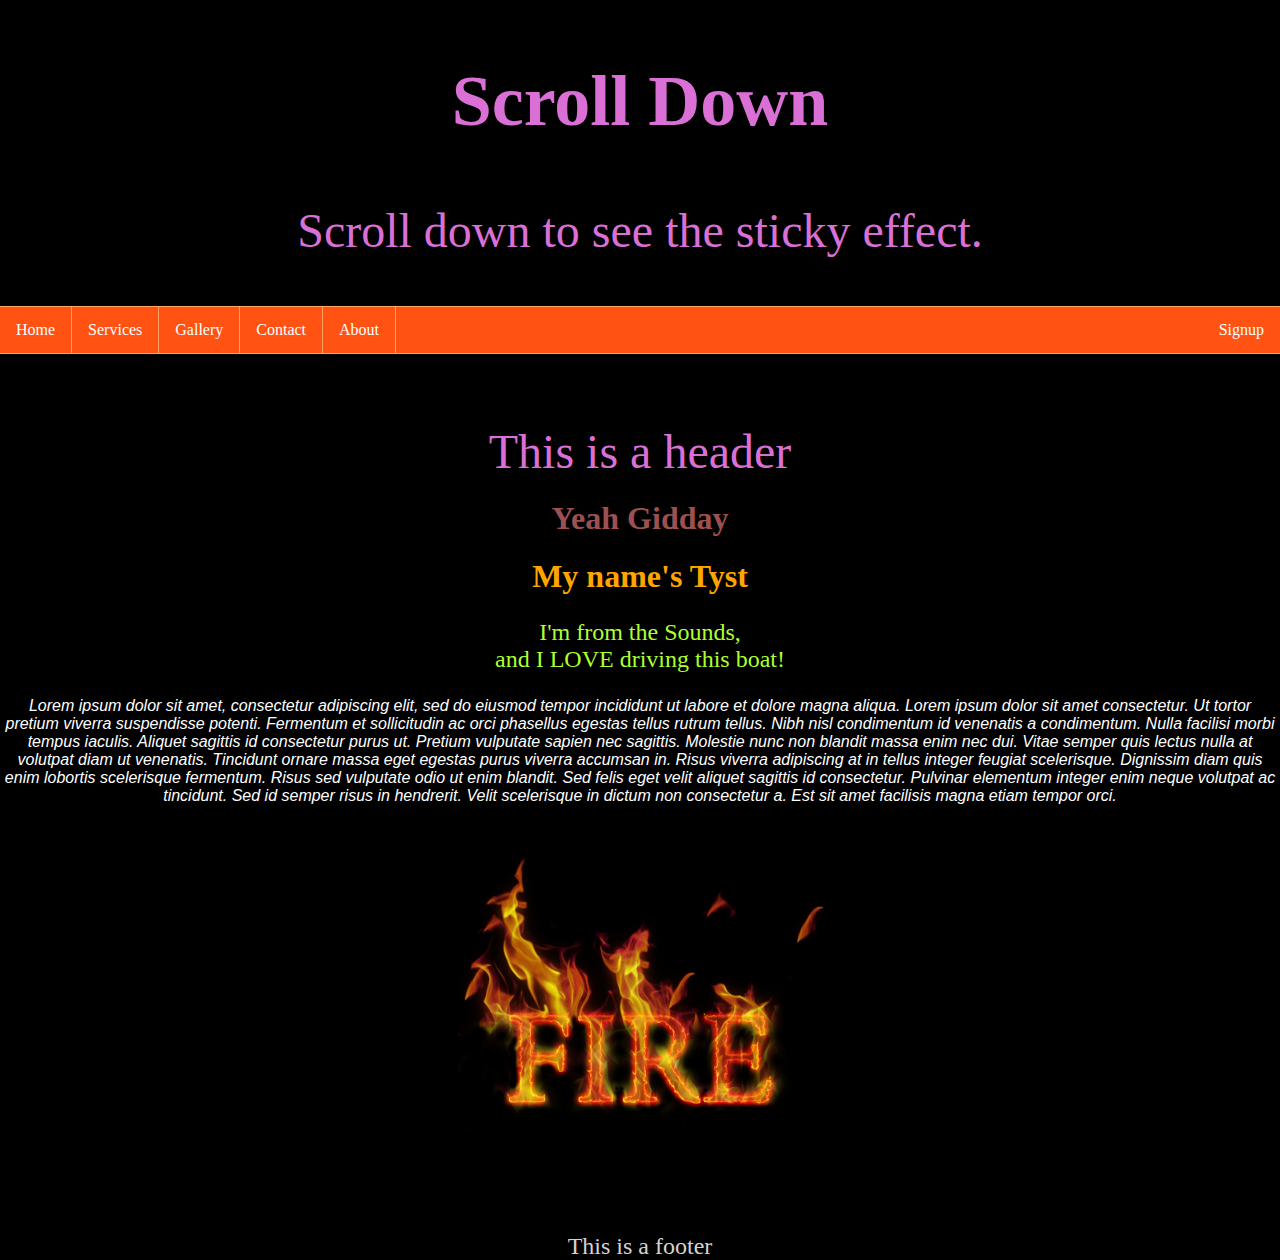
<file: index.html>
<!DOCTYPE html>
 <html class="no-js">
    <head>
        <meta charset="utf-8">
        <meta http-equiv="X-UA-Compatible" content="IE=edge">
        <title></title>
        <meta name="description" content="">
        <meta name="viewport" content="width=device-width, initial-scale=1">
        <link rel="stylesheet" href="index.css">
    </head>
    <body id="homePage">

        <div id="header">
            <h2>Scroll Down</h2>
            <p>Scroll down to see the sticky effect.</p>
        </div>

        <ul id="navbar">
            <li><a class="btn current" href="index.html">Home</a></li>
            <li class="dropdown">
                <a class="dropbtn" href="javascript:void(0)">Services</a>
                <div class="dropdown-content">
                  <a href="#">Service 1</a>
                  <a href="#">Service 2</a>
                  <a href="#">Service 3</a>
                </div>
            </li>
            <li><a class="btn" href="gallery.html">Gallery</a></li>
            <li><a class="btn" href="#contact">Contact</a></li>
            <li><a class="btn" href="#about">About</a></li>

            <li style="float: right"><a class="btn" href="#signup">Signup</a></li>
        </ul>
        
        
        <div style="padding:20px;margin-top:30px;"></div>

        <header id="header">This is a header</header>
        <h1 id="text-colour">Yeah Gidday</h1>
        <h1 class="text-colour">My name's Tyst</h1>

        <p id="block1">I'm from the Sounds,<br>and I LOVE driving this boat!</p>
        <p id=block2>Lorem ipsum dolor sit amet, consectetur adipiscing elit, sed do eiusmod tempor incididunt ut labore et dolore magna aliqua. Lorem ipsum dolor sit amet consectetur. Ut tortor pretium viverra suspendisse potenti. Fermentum et sollicitudin ac orci phasellus egestas tellus rutrum tellus. Nibh nisl condimentum id venenatis a condimentum. Nulla facilisi morbi tempus iaculis. Aliquet sagittis id consectetur purus ut. Pretium vulputate sapien nec sagittis. Molestie nunc non blandit massa enim nec dui. Vitae semper quis lectus nulla at volutpat diam ut venenatis. Tincidunt ornare massa eget egestas purus viverra accumsan in. Risus viverra adipiscing at in tellus integer feugiat scelerisque. Dignissim diam quis enim lobortis scelerisque fermentum. Risus sed vulputate odio ut enim blandit. Sed felis eget velit aliquet sagittis id consectetur. Pulvinar elementum integer enim neque volutpat ac tincidunt. Sed id semper risus in hendrerit. Velit scelerisque in dictum non consectetur a. Est sit amet facilisis magna etiam tempor orci.</p>

        <div class="centerImage">
            <img src="/img/image-2.jpg" alt="Fire_Text"></img>
        </div>

        <footer id="footer">This is a footer</footer>
        
        <!-- <script src="" async defer></script> -->
        <script src="index.js"></script>
        
    </body>
</html>
</file>
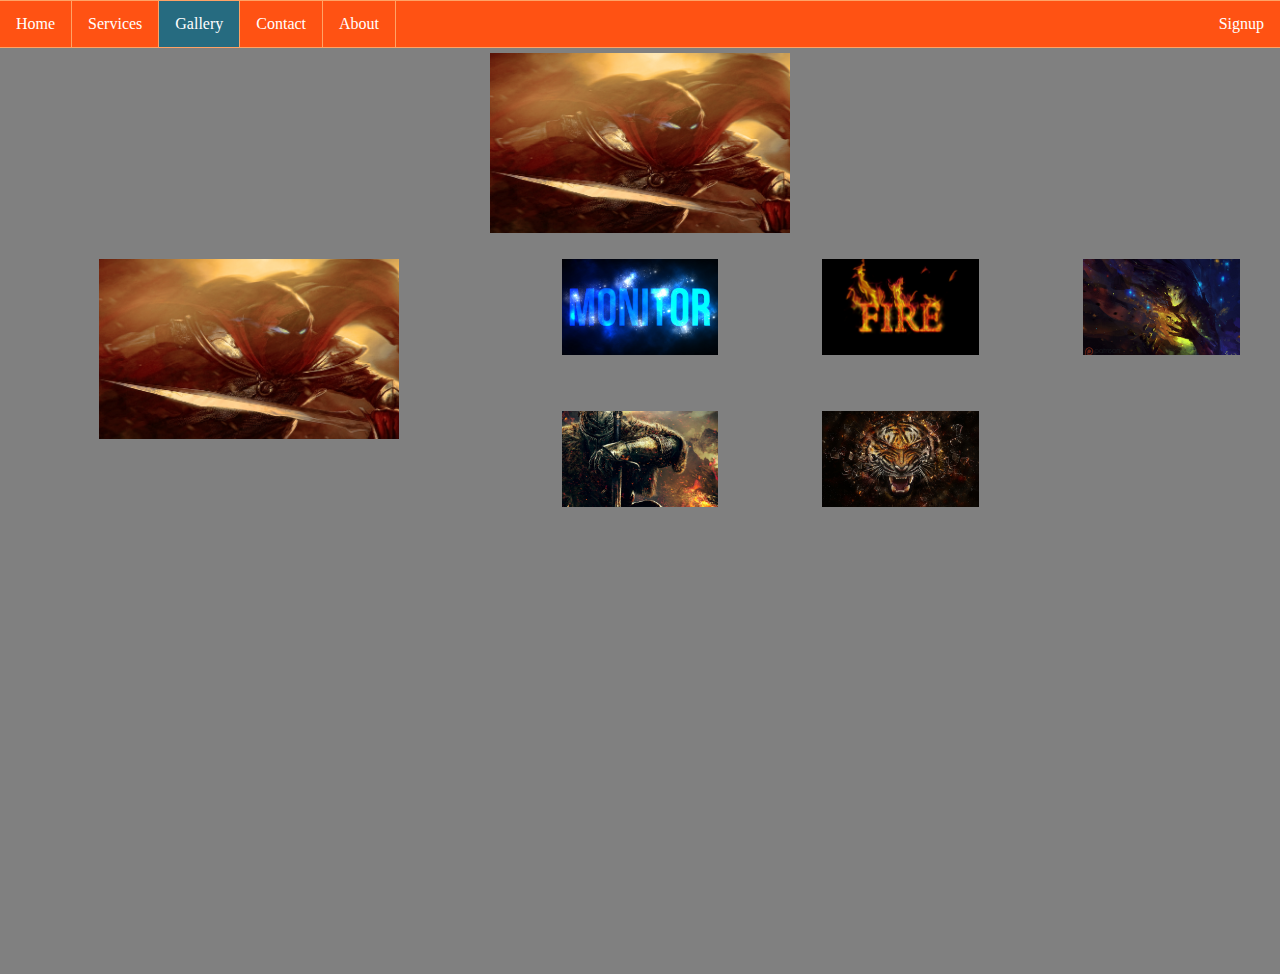
<file: gallery.html>
<!DOCTYPE html>
 <html class="no-js">
    <head>
        <meta charset="utf-8">
        <meta http-equiv="X-UA-Compatible" content="IE=edge">
        <title></title>
        <meta name="description" content="">
        <meta name="viewport" content="width=device-width, initial-scale=1">
        <link rel="stylesheet" href="gallery.css">
    </head>
    <body id="galleryPage">

        <!--Navigation bar-->
        <ul id="navbar">
          <li><a class="btn" href="index.html">Home</a></li>
          <li class="dropdown">
              <a class="dropbtn" href="javascript:void(0)">Services</a>
              <div class="dropdown-content">
                  <a href="#">Service 1</a>
                  <a href="#">Service 2</a>
                  <a href="#">Service 3</a>
              </div>
          </li>
          <li><a class="btn current" href="gallery.html">Gallery</a></li>
          <li><a class="btn" href="#contact">Contact</a></li>
          <li><a class="btn" href="#about">About</a></li>
      
          <li style="float: right"><a class="btn" href="#signup">Signup</a></li>
      </ul>
        <!--End of Navigation bar-->

        <img src="/img/image-1.jpg" alt="Fire_Text"></img>

        <!-- Gallery -->
        <div class="gallery">
              <figure class="gallery__item gallery__item--1">
                <img src="img/image-1.jpg" class="gallery__img" alt="Image 1">
              </figure>
              <figure class="gallery__item gallery__item--2">
                <img src="img/image-2.jpg" class="gallery__img" alt="Image 2">
              </figure>
              <figure class="gallery__item gallery__item--3">
                <img src="img/image-3.jpg" class="gallery__img" alt="Image 3">
              </figure>
              <figure class="gallery__item gallery__item--4">
                <img src="img/image-4.jpg" class="gallery__img" alt="Image 4">
              </figure>
              <figure class="gallery__item gallery__item--5">
                <img src="img/image-5.jpg" class="gallery__img" alt="Image 5">
              </figure>
              <figure class="gallery__item gallery__item--6">
                <img src="img/image-6.jpg" class="gallery__img" alt="Image 6">
              </figure>
        </div>
        <!-- End of Gallery -->
        
        <script src="index.js"></script>

    </body>
</html>
</file>
<file: index.css>
body {
    margin: 0;
    background-color: black;
}

/* Start of Menu Bar */

ul {
    list-style-type: none;
    margin: 0;
    padding: 0;
    overflow: visible;
    border: 1px solid #ffa366;
    border-left: hidden;
    border-right: hidden;
    background-color: #ff5213;
    
    position: -webkit-sticky; /* Safari */
    position: sticky;
    top: 0px;
    width: 100%;
    height: 46px;
}

li {
    float: left;
    border-right: 1px solid #ffa366;
}

li a {
    display: block;
    color: white;
    text-align: center;
    padding: 14px 16px;
    text-decoration: none;
}

li a:hover:not(.active) {
    background-color: #c54618;
}

li a.active {
    background-color: #266b80;
}

li:last-child {
    border-right: none;    
}

/* Start of dropdown menus */

li a, .dropbtn {
    display: inline-block;
    color: white;
    text-align: center;
    padding: 14px 16px;
    text-decoration: none;
  }
  
  li a:hover:not(.active), .dropdown:hover .dropbtn {
    background-color: #c54618;
  }
  
  li.dropdown {
    display: inline-block;
  }
  
  .dropdown-content {
    display: none;
    position: absolute;
    background-color: #f9f9f9;
    min-width: 160px;
    box-shadow: 0px 8px 16px 0px rgba(0,0,0,0.2);
    z-index: 1;
  }
  
  .dropdown-content a {
    color: black;
    padding: 12px 16px;
    text-decoration: none;
    display: block;
    text-align: left;
  }
  
  /* dropdown content colour on hover */
  .dropdown-content a:hover {background-color: #f1f1f1;}

  .dropdown:hover .dropdown-content {
      display: block;
  }

/* Start of Main Body */

#header{
    color: orchid ;
    font-size: 3rem;
    text-align: center;
}

#text-colour {
    color: rgb(156, 80, 80);
    text-align: center;
}

.text-colour{
    color: orange;
    text-align: center;
}

#block1 {
    font-size: 1.5rem;
    color: greenyellow;
    text-align: center;
}

#block2{
    text-align: center;
    color: white;
    font: message-box;
    font-style: italic;
}

img {
    display: block;
    height: 406.4px;
    width: 508px;
    margin-top: 5px;
    margin-right: auto;
    margin-bottom: 5px;
    margin-left: auto;
}

/* Footer */

#footer {
    font-size: 1.5rem;
    color: lightgray;
    text-align: center;
}
</file>
<file: gallery.css>
/* Start of Nav Bar */

#navbar {
    list-style-type: none;
    margin: 0;
    padding: 0;
    overflow: visible;
    border: 1px solid #ffa366;
    border-left: hidden;
    border-right: hidden;
    background-color: #ff5213;
    
    position: -webkit-sticky; /* Safari */
    position: sticky;
    top: 0px;
    width: 100%;
    height: 46px;
}

li {
    float: left;
    border-right: 1px solid #ffa366;
}

li a {
    display: block;
    color: white;
    text-align: center;
    padding: 14px 16px;
    text-decoration: none;
}

li a.current {
    background-color: #266b80;
}
  
li a:hover:not(.current) {
  background-color: #c54618;
}

li:last-child {
    border-right: none;    
}

/* Start of dropdown menus */

li a, .dropbtn {
    display: inline-block;
    color: white;
    text-align: center;
    padding: 14px 16px;
    text-decoration: none;
  }
  
  li a:hover:not(.current), .dropdown:hover .dropbtn {
    background-color: #c54618;
  }
  
  li.dropdown {
    display: inline-block;
  }
  
  .dropdown-content {
    display: none;
    position: absolute;
    background-color: #f9f9f9;
    min-width: 160px;
    box-shadow: 0px 8px 16px 0px rgba(0,0,0,0.2);
    z-index: 1;
  }
  
  .dropdown-content a {
    color: black;
    padding: 12px 16px;
    text-decoration: none;
    display: block;
    text-align: left;
  }
  
  /* dropdown content colour on hover */
  .dropdown-content a:hover {background-color: #f1f1f1;}

  .dropdown:hover .dropdown-content {
      display: block;
  }
/* End of Nav Bar */

/* Start of gallery page */

#galleryPage {
    margin: 0;
    background-color: grey;
}

*,
*::after,
*before {
    margin: 0;
    padding: 0;
    box-sizing: inherit;
}

html {
    box-sizing: border-box;
}

.container {
    width: 60%;
    margin: 2rem auto;
}

img {
    display: block;
    height: 180px;
    width: 300px;
    margin-top: 5px;
    margin-right: auto;
    margin-bottom: 5px;
    margin-left: auto;
}

.gallery {
    display: grid;
    grid-template-columns: repeat(5, 1fr);
    grid-template-rows: repeat(5, 10vw);
    grid-gap: 1.5rem;
}

.gallery__img {
    max-width: 100%;
    max-height: 100%;
    object-fit: cover;
    display: block;
}

.gallery__item--1 {
    grid-column: 1 / 3;
    grid-row: 1 / 3;
}

.gallery__item--2 {
    grid-column: 4 / 5;
    grid-row: 1 / 2;
}


/* End of gallery page */
</file>
